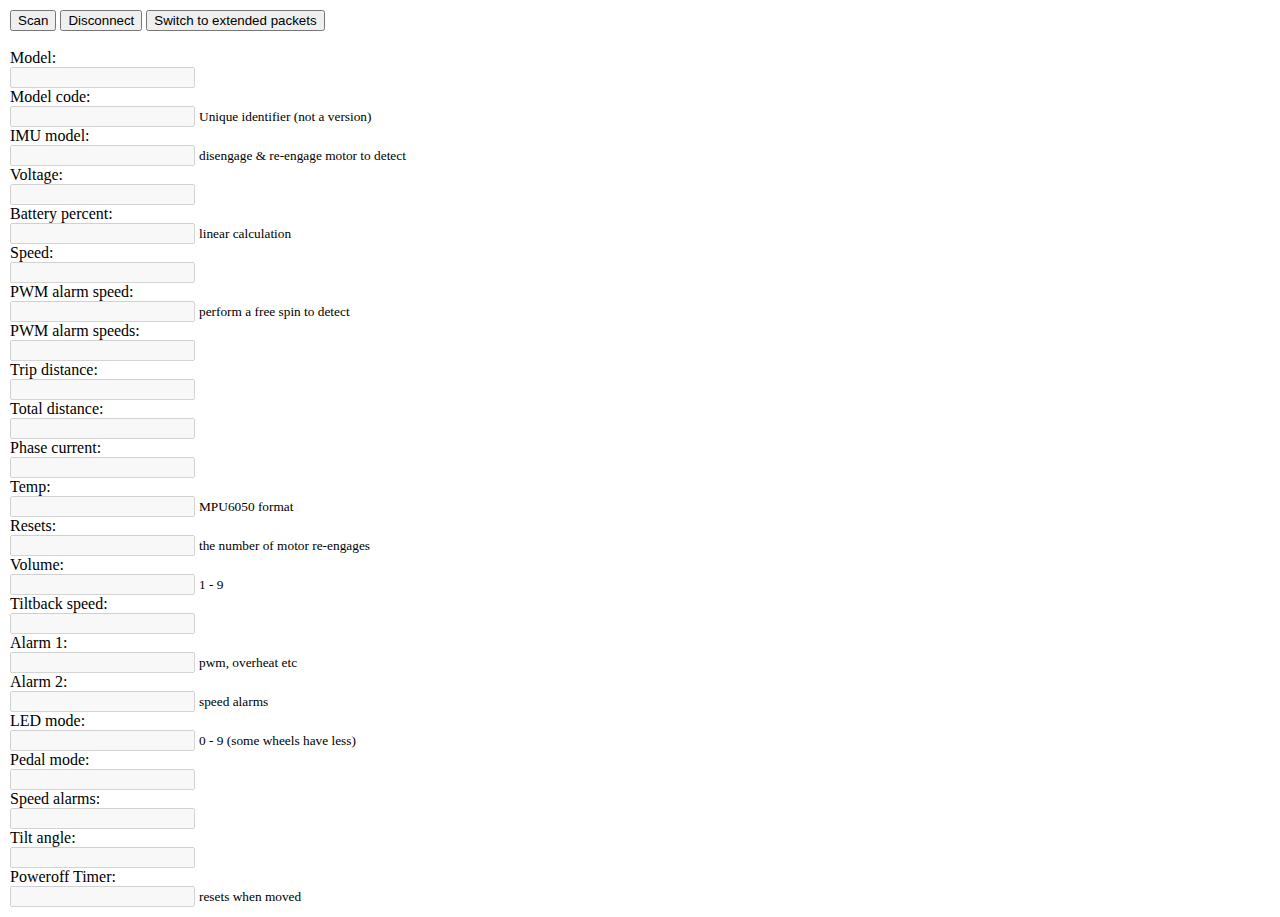
<file: index.html>
<!doctype html>
<html lang="en">
  <head>
    <title>EUC Dash</title>
    <meta charset="utf-8">
    <meta name="viewport" content="width=device-width, initial-scale=1">
    <link href="https://cdn.jsdelivr.net/npm/bootstrap@5.1.3/dist/css/bootstrap.min.css" rel="stylesheet" integrity="sha384-1BmE4kWBq78iYhFldvKuhfTAU6auU8tT94WrHftjDbrCEXSU1oBoqyl2QvZ6jIW3" crossorigin="anonymous">
    <script src="https://cdn.jsdelivr.net/npm/bootstrap@5.1.3/dist/js/bootstrap.bundle.min.js" integrity="sha384-ka7Sk0Gln4gmtz2MlQnikT1wXgYsOg+OMhuP+IlRH9sENBO0LRn5q+8nbTov4+1p" crossorigin="anonymous"></script>
    <script src="https://bernii.github.io/gauge.js/dist/gauge.min.js"></script>
    <script src="js/euc.js"></script>
    <script src="js/gauge.js"></script>
    <link rel="stylesheet" href="css/gauge.css">
  </head>
  <body style="margin:5px;padding:5px">
    <div class="container">
      <button type="button" class="btn btn-primary" onclick="scan()">Scan</button>
      <button type="button" class="btn btn-danger" onclick="disconnect()">Disconnect</button>
      <button type="button" id="packet-switch" class="btn btn-success" onclick="switchToExtendedPackets()">Switch to extended packets</button>

      </br>
      </br>
      <form>
        <div class="mb-2 row">
          <label class="col-sm-2 col-form-label" for="wheel-model">Model:</label>
          <div class="col-sm-3">
            <input class="form-control" id="wheel-model" type="text" value="" disabled readonly>
          </div>
        </div>
        <div class="mb-2 row">
          <label class="col-sm-2 col-form-label" for="wheel-code-name">Model code:</label>
          <div class="col-sm-3">
            <input class="form-control" id="wheel-code-name" type="text" value="" disabled readonly>
            <small class="form-text text-muted">Unique identifier (not a version)</small>
          </div>
        </div>
        <div class="mb-2 row">
          <label class="col-sm-2 col-form-label" for="imu-model">IMU model:</label>
          <div class="col-sm-3">
            <input class="form-control" id="imu-model" type="text" value="" disabled readonly>
            <small class="form-text text-muted">disengage &amp; re-engage motor to detect</small>
          </div>
        </div>
        <div id="main" class="visible">
          <div class="mb-2 row">
            <label class="col-sm-2 col-form-label" for="voltage">Voltage:</label>
            <div class="col-sm-3">
              <input class="form-control" id="voltage" type="text" value="" disabled readonly>
              <small class="form-text text-muted" id="voltage-help"></small>
            </div>
          </div>
          <div class="mb-2 row">
            <label class="col-sm-2 col-form-label" for="battery">Battery percent:</label>
            <div class="col-sm-3">
              <input class="form-control" id="battery" type="text" value="" disabled readonly>
              <small class="form-text text-muted">linear calculation</small>
            </div>
          </div>
          <div class="mb-2 row">
            <label class="col-sm-2 col-form-label" for="speed">Speed:</label>
            <div class="col-sm-3">
              <input class="form-control" id="speed" type="text" value="" disabled readonly>
            </div>
          </div>
          <div class="mb-2 row">
            <label class="col-sm-2 col-form-label" for="pwm-alarm-speed">PWM alarm speed:</label>
            <div class="col-sm-3">
              <input class="form-control" id="pwm-alarm-speed" type="text" value="" disabled readonly>
              <small class="form-text text-muted">perform a free spin to detect</small>
            </div>
          </div>
          <div class="mb-2 row">
            <label class="col-sm-2 col-form-label" for="pwm-alarm-speeds">PWM alarm speeds:</label>
            <div class="col-sm-3">
              <input class="form-control" id="pwm-alarm-speeds" type="text" value="" disabled readonly>
              <small class="form-text text-muted" id="pwm-alarm-speeds-help"></small>
            </div>
          </div>
          <div class="mb-2 row">
            <label class="col-sm-2 col-form-label" for="trip-distance">Trip distance:</label>
            <div class="col-sm-3">
              <input class="form-control" id="trip-distance" type="text" value="" disabled readonly>
            </div>
          </div>
          <div class="mb-2 row">
            <label class="col-sm-2 col-form-label" for="total-distance">Total distance:</label>
            <div class="col-sm-3">
              <input class="form-control" id="total-distance" type="text" value="" disabled readonly>
            </div>
          </div>
          <div class="mb-2 row">
            <label class="col-sm-2 col-form-label" for="phase-current">Phase current:</label>
            <div class="col-sm-3">
              <input class="form-control" id="phase-current" type="text" value="" disabled readonly>
            </div>
          </div>
          <div class="mb-2 row">
            <label class="col-sm-2 col-form-label" for="temp">Temp:</label>
            <div class="col-sm-3">
              <input class="form-control" id="temp" type="text" value="" disabled readonly>
              <small class="form-text text-muted">MPU6050 format</small>
            </div>
          </div>
          <div class="mb-2 row">
            <label class="col-sm-2 col-form-label" for="resets">Resets:</label>
            <div class="col-sm-3">
              <input class="form-control" id="resets" type="text" value="" disabled readonly>
              <small class="form-text text-muted">the number of motor re-engages</small>
            </div>
          </div>
          <div class="mb-2 row">
            <label class="col-sm-2 col-form-label" for="volume">Volume:</label>
            <div class="col-sm-3">
              <input class="form-control" id="volume" type="text" value="" disabled readonly>
              <small class="form-text text-muted">1 - 9</small>
            </div>
          </div>
          <div class="mb-2 row">
            <label class="col-sm-2 col-form-label" for="tiltback-speed">Tiltback speed:</label>
            <div class="col-sm-3">
              <input class="form-control" id="tiltback-speed" type="text" value="" disabled readonly>
            </div>
          </div>
          <div class="mb-2 row">
            <label class="col-sm-2 col-form-label" for="alarm1">Alarm 1:</label>
            <div class="col-sm-3">
              <input class="form-control" id="alarm1" type="text" value="" disabled readonly>
              <small class="form-text text-muted">pwm, overheat etc</small>
            </div>
          </div>
          <div class="mb-2 row">
            <label class="col-sm-2 col-form-label" for="alarm2">Alarm 2:</label>
            <div class="col-sm-3">
              <input class="form-control" id="alarm2" type="text" value="" disabled readonly>
              <small class="form-text text-muted">speed alarms</small>
            </div>
          </div>
          <div class="mb-2 row">
            <label class="col-sm-2 col-form-label" for="led-mode">LED mode:</label>
            <div class="col-sm-3">
              <input class="form-control" id="led-mode" type="text" value="" disabled readonly>
              <small class="form-text text-muted">0 - 9 (some wheels have less)</small>
            </div>
          </div>
          <div class="mb-2 row">
            <label class="col-sm-2 col-form-label" for="pedal-mode">Pedal mode:</label>
            <div class="col-sm-3">
              <input class="form-control" id="pedal-mode" type="text" value="" disabled readonly>
            </div>
          </div>
          <div class="mb-2 row">
            <label class="col-sm-2 col-form-label" for="speed-alarms">Speed alarms:</label>
            <div class="col-sm-3">
              <input class="form-control" id="speed-alarms" type="text" value="" disabled readonly>
            </div>
          </div>
          <div class="mb-2 row">
            <label class="col-sm-2 col-form-label" for="tilt-angle">Tilt angle:</label>
            <div class="col-sm-3">
              <input class="form-control" id="tilt-angle" type="text" value="" disabled readonly>
            </div>
          </div>
          <div class="mb-2 row">
            <label class="col-sm-2 col-form-label" for="poweroff-timer">Poweroff Timer:</label>
            <div class="col-sm-3">
              <input class="form-control" id="poweroff-timer" type="text" value="" disabled readonly>
              <small class="form-text text-muted">resets when moved</small>
            </div>
          </div>
        </div>
        <div id="extended" style="display:none">
        </div>
        <div id="pwm-gauge" style="display:none">
          <span id="gauge-label">PWM</span>
          <canvas id="gauge" width="500" height="250"></canvas>
          <span id="gauge-value"></span>
        </div>
      </form>
    </div>
  </body>
</html>
</file>
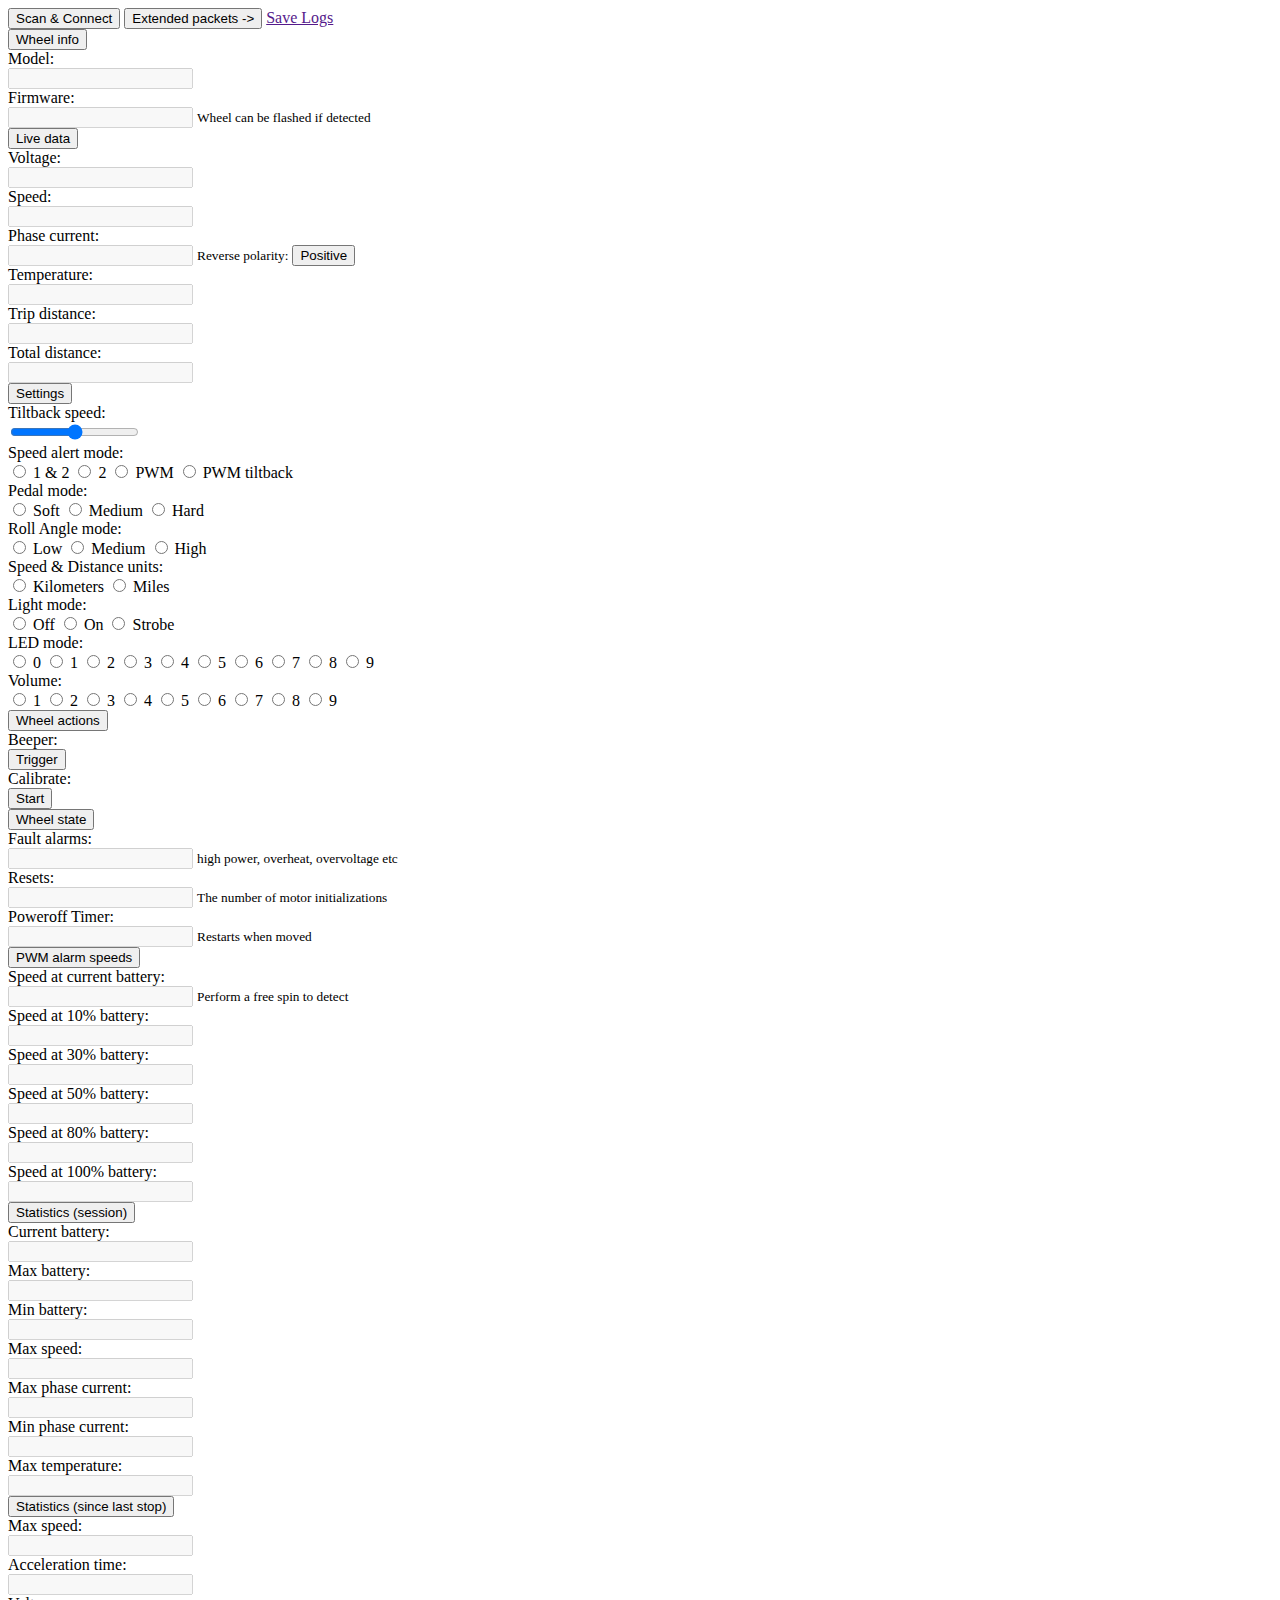
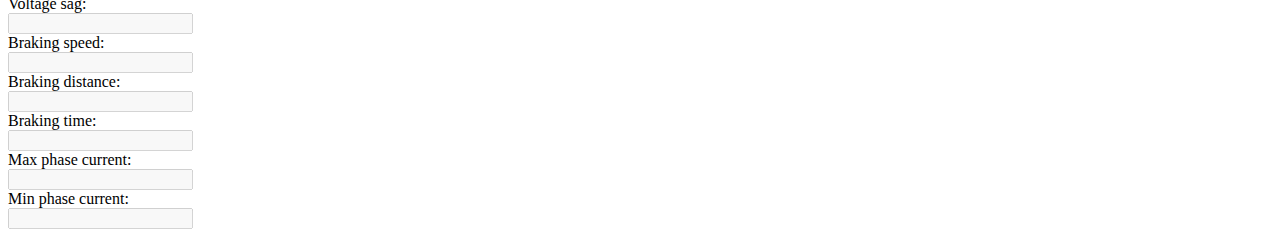
<file: begode.html>
<!doctype html>
<html lang="en">
  <head>
    <title>EUC Dash - Begode</title>
    <meta charset="utf-8">
    <meta name="viewport" content="width=device-width, initial-scale=1">
    <link href="https://cdn.jsdelivr.net/npm/bootstrap@5.3.0-alpha1/dist/css/bootstrap.min.css" rel="stylesheet" integrity="sha384-GLhlTQ8iRABdZLl6O3oVMWSktQOp6b7In1Zl3/Jr59b6EGGoI1aFkw7cmDA6j6gD" crossorigin="anonymous">
    <script src="https://cdn.jsdelivr.net/npm/bootstrap@5.3.0-alpha1/dist/js/bootstrap.bundle.min.js" integrity="sha384-w76AqPfDkMBDXo30jS1Sgez6pr3x5MlQ1ZAGC+nuZB+EYdgRZgiwxhTBTkF7CXvN" crossorigin="anonymous"></script>
    <script src="https://bernii.github.io/gauge.js/dist/gauge.min.js"></script>
    <script src="js/begode.js" defer></script>
    <script src="js/gauge.js" defer></script>
    <link rel="stylesheet" href="css/begode.css">
  </head>
  <body>
    <div class="container mt-1 pt-1">
      <button type="button" id="scan-disconnect" class="btn btn-lg btn-primary" onclick="scan()">Scan &amp; Connect</button>
      <button type="button" id="packet-switch" class="btn btn-lg btn-success invisible" onclick="switchToExtendedPackets()">Extended packets -&gt;</button>
      <a href="" id="save-logs" class="btn btn-lg btn-info invisible" onclick="saveLogs()">Save Logs</a>

      <form class="accordion mt-2 pt-2">
        <div class="accordion-item card mb-2 col-lg-6">
          <div class="accordion-header">
            <button class="accordion-button" type="button" data-bs-toggle="collapse" data-bs-target="#collapse1" >
              Wheel info
            </button>
          </div>
          <div id="collapse1" class="accordion-collapse collapse show card-body">
            <div class="mb-2 row">
              <label class="col-lg-5 col-form-label" for="wheel-model">Model:</label>
              <div class="col-lg-7">
                <input class="form-control" id="wheel-model" type="text" value="" disabled readonly>
              </div>
            </div>
            <div class="mb-2 row">
              <label class="col-lg-5 col-form-label" for="firmware">Firmware:</label>
              <div class="col-lg-7">
                <input class="form-control" id="firmware" type="text" value="" disabled readonly>
                <small class="form-text text-muted" id="firmware-help-text">Wheel can be flashed if detected</small>
              </div>
            </div>
          </div>
        </div>
        <div id="main" class="visible">
          <div class="accordion-item card mb-2 col-lg-6">
            <div class="accordion-header">
              <button class="accordion-button" type="button" data-bs-toggle="collapse" data-bs-target="#collapse2" >
                Live data
              </button>
            </div>
            <div id="collapse2" class="accordion-collapse collapse show card-body">
              <div class="mb-2 row">
                <label class="col-lg-5 col-form-label" for="voltage">Voltage:</label>
                <div class="col-lg-7">
                  <input class="form-control" id="voltage" type="text" value="" disabled readonly>
                  <small class="form-text text-muted" id="voltage-help"></small>
                </div>
              </div>
              <div class="mb-2 row">
                <label class="col-lg-5 col-form-label" for="speed">Speed:</label>
                <div class="col-lg-7">
                  <input class="form-control" id="speed" type="text" value="" disabled readonly>
                </div>
              </div>
              <div class="mb-2 row" id="pwm-field" style="display:none">
                <label class="col-lg-5 col-form-label" for="pwm">PWM:</label>
                <div class="col-lg-7">
                  <input class="form-control" id="pwm" type="text" value="" disabled readonly>
                </div>
              </div>
              <div class="mb-2 row">
                <label class="col-lg-5 col-form-label" for="phase-current">Phase current:</label>
                <div class="col-lg-7">
                  <input class="form-control" id="phase-current" type="text" value="" disabled readonly>
                  <small class="form-text text-muted">Reverse polarity:</small>
                  <button type="button" id="reverse-polarity" class="btn btn-sm btn-outline-success" onclick="reversePolarity()">Positive</button>
                </div>
              </div>
              <div class="mb-2 row">
                <label class="col-lg-5 col-form-label" for="temperature">Temperature:</label>
                <div class="col-lg-7">
                  <input class="form-control" id="temperature" type="text" value="" disabled readonly>
                </div>
              </div>
              <div class="mb-2 row">
                <label class="col-lg-5 col-form-label" for="trip-distance">Trip distance:</label>
                <div class="col-lg-7">
                  <input class="form-control" id="trip-distance" type="text" value="" disabled readonly>
                </div>
              </div>
              <div class="mb-2 row" id="remaining-distance-field" style="display:none">
                <label class="col-lg-5 col-form-label" for="remaining-distance">Remaining distance:</label>
                <div class="col-lg-7">
                  <input class="form-control" id="remaining-distance" type="text" value="" disabled readonly>
                </div>
              </div>
              <div class="mb-2 row">
                <label class="col-lg-5 col-form-label" for="total-distance">Total distance:</label>
                <div class="col-lg-7">
                  <input class="form-control" id="total-distance" type="text" value="" disabled readonly>
                </div>
              </div>
            </div>
          </div>
          <div class="accordion-item card mb-2 col-lg-6">
            <div class="accordion-header">
              <button class="accordion-button" type="button" data-bs-toggle="collapse" data-bs-target="#collapse3" >
                Settings
              </button>
            </div>
            <div id="collapse3" class="accordion-collapse collapse show card-body">
              <div class="mb-2 row">
                <label class="col-lg-5 col-form-label" for="tiltback-speed">Tiltback speed:</label>
                <div class="col-lg-7">
                  <label for="tiltback-speed" class="form-label" id="tiltback-speed-label"></label>
                  <input type="range" class="form-range" name="tiltback-speeds" min="0" max="100" id="tiltback-speed"
                    oninput="document.getElementById('tiltback-speed-label').innerHTML=this.value"
                    onmousedown="updateTiltbackSpeed=false" ontouchstart="updateTiltbackSpeed=false"
                    onchange="setTiltbackSpeed(this.value)">
                </div>
              </div>
              <div class="mb-2 row" id="pwm-limit-slider" style="display:none">
                <label class="col-lg-5 col-form-label" for="pwm-limit">PWM limit:</label>
                <div class="col-lg-7">
                  <label for="pwm-limit" class="form-label" id="pwm-limit-label"></label>
                  <input type="range" class="form-range" name="pwm-limits" min="50" max="90" id="pwm-limit"
                    oninput="document.getElementById('pwm-limit-label').innerHTML=this.value"
                    onmousedown="updatePwmLimit=false" ontouchstart="updatePwmLimit=false"
                    onchange="setPwmLimit(this.value)">
                </div>
              </div>
              <div class="mb-2 row">
                <label class="col-lg-5 col-form-label" for="speed-alert-mode">Speed alert mode:</label>
                <div class="col-lg-7">
                  <div class="btn-group" role="group">
                    <input type="radio" class="btn-check" name="speed-alerts" id="speed-alert-0" onclick="sendCommand('alertsOne')">
                    <label class="btn btn-outline-primary" for="speed-alert-0">1 &amp; 2</label>

                    <input type="radio" class="btn-check" name="speed-alerts" id="speed-alert-1" onclick="sendCommand('alertsTwo')">
                    <label class="btn btn-outline-primary" for="speed-alert-1">2</label>

                    <input type="radio" class="btn-check" name="speed-alerts" id="speed-alert-2" onclick="sendCommand('alertsOff')">
                    <label class="btn btn-outline-primary" for="speed-alert-2">PWM</label>

                    <input type="radio" class="btn-check" name="speed-alerts" id="speed-alert-3" onclick="sendCommand('alertsTiltback')">
                    <label class="btn btn-outline-primary" for="speed-alert-3">PWM tiltback</label>
                  </div>
                </div>
              </div>
              <div class="mb-2 row">
                <label class="col-lg-5 col-form-label" for="pedal-mode">Pedal mode:</label>
                <div class="col-lg-7">
                  <div class="btn-group" role="group">
                    <input type="radio" class="btn-check" name="pedal-modes" id="pedal-mode-0" onclick="sendCommand('pedalSoft')">
                    <label class="btn btn-outline-primary" for="pedal-mode-0">Soft</label>

                    <input type="radio" class="btn-check" name="pedal-modes" id="pedal-mode-1" onclick="sendCommand('pedalMedium')">
                    <label class="btn btn-outline-primary" for="pedal-mode-1">Medium</label>

                    <input type="radio" class="btn-check" name="pedal-modes" id="pedal-mode-2" onclick="sendCommand('pedalHard')">
                    <label class="btn btn-outline-primary" for="pedal-mode-2">Hard</label>
                  </div>
                </div>
              </div>
              <div class="mb-2 row">
                <label class="col-lg-5 col-form-label" for="roll-mode">Roll Angle mode:</label>
                <div class="col-lg-7">
                  <div class="btn-group" role="group">
                    <input type="radio" class="btn-check" name="roll-angles" id="roll-angle-0" onclick="sendCommand('rollAngleLow')">
                    <label class="btn btn-outline-primary" for="roll-angle-0">Low</label>

                    <input type="radio" class="btn-check" name="roll-angles" id="roll-angle-1" onclick="sendCommand('rollAngleMedium')">
                    <label class="btn btn-outline-primary" for="roll-angle-1">Medium</label>

                    <input type="radio" class="btn-check" name="roll-angles" id="roll-angle-2" onclick="sendCommand('rollAngleHigh')">
                    <label class="btn btn-outline-primary" for="roll-angle-2">High</label>
                  </div>
                </div>
              </div>
              <div class="mb-2 row">
                <label class="col-lg-5 col-form-label" for="speed-units">Speed &amp; Distance units:</label>
                <div class="col-lg-7">
                  <div class="btn-group" role="group">
                    <input type="radio" class="btn-check" name="speed-units" id="speed-unit-0" onclick="sendCommand('speedKilometers')">
                    <label class="btn btn-outline-primary" for="speed-unit-0">Kilometers</label>

                    <input type="radio" class="btn-check" name="speed-units" id="speed-unit-1" onclick="sendCommand('speedMiles')">
                    <label class="btn btn-outline-primary" for="speed-unit-1">Miles</label>
                  </div>
                </div>
              </div>
              <div class="mb-2 row">
                <label class="col-lg-5 col-form-label" for="light-mode">Light mode:</label>
                <div class="col-lg-7">
                  <div class="btn-group" role="group">
                    <input type="radio" class="btn-check" name="light-modes" id="light-mode-0" onclick="sendCommand('lightsOff')">
                    <label class="btn btn-outline-primary" for="light-mode-0">Off</label>

                    <input type="radio" class="btn-check" name="light-modes" id="light-mode-1" onclick="sendCommand('lightsOn')">
                    <label class="btn btn-outline-primary" for="light-mode-1">On</label>

                    <input type="radio" class="btn-check" name="light-modes" id="light-mode-2" onclick="sendCommand('lightsStrobe')">
                    <label class="btn btn-outline-primary" for="light-mode-2">Strobe</label>
                  </div>
                </div>
              </div>
              <div class="mb-2 row">
                <label class="col-lg-5 col-form-label" for="led-mode">LED mode:</label>
                <div class="col-lg-7">
                  <div class="btn-group" role="group">
                    <input type="radio" class="btn-check" name="led-modes" id="led-mode-0" onclick="sendCommand('ledMode', 0)">
                    <label class="btn btn-outline-primary" for="led-mode-0">0</label>

                    <input type="radio" class="btn-check" name="led-modes" id="led-mode-1" onclick="sendCommand('ledMode', 1)">
                    <label class="btn btn-outline-primary" for="led-mode-1">1</label>

                    <input type="radio" class="btn-check" name="led-modes" id="led-mode-2" onclick="sendCommand('ledMode', 2)">
                    <label class="btn btn-outline-primary" for="led-mode-2">2</label>

                    <input type="radio" class="btn-check" name="led-modes" id="led-mode-3" onclick="sendCommand('ledMode', 3)">
                    <label class="btn btn-outline-primary" for="led-mode-3">3</label>

                    <input type="radio" class="btn-check" name="led-modes" id="led-mode-4" onclick="sendCommand('ledMode', 4)">
                    <label class="btn btn-outline-primary" for="led-mode-4">4</label>

                    <input type="radio" class="btn-check" name="led-modes" id="led-mode-5" onclick="sendCommand('ledMode', 5)">
                    <label class="btn btn-outline-primary" for="led-mode-5">5</label>

                    <input type="radio" class="btn-check" name="led-modes" id="led-mode-6" onclick="sendCommand('ledMode', 6)">
                    <label class="btn btn-outline-primary" for="led-mode-6">6</label>

                    <input type="radio" class="btn-check" name="led-modes" id="led-mode-7" onclick="sendCommand('ledMode', 7)">
                    <label class="btn btn-outline-primary" for="led-mode-7">7</label>

                    <input type="radio" class="btn-check" name="led-modes" id="led-mode-8" onclick="sendCommand('ledMode', 8)">
                    <label class="btn btn-outline-primary" for="led-mode-8">8</label>

                    <input type="radio" class="btn-check" name="led-modes" id="led-mode-9" onclick="sendCommand('ledMode', 9)">
                    <label class="btn btn-outline-primary" for="led-mode-9">9</label>
                  </div>
                </div>
              </div>
              <div class="mb-2 row">
                <label class="col-lg-5 col-form-label" for="volume">Volume:</label>
                <div class="col-lg-7">
                  <div class="btn-group" role="group">
                    <input type="radio" class="btn-check" name="volume-levels" id="volume-1" onclick="sendCommand('volume', 1)">
                    <label class="btn btn-outline-primary" for="volume-1">1</label>

                    <input type="radio" class="btn-check" name="volume-levels" id="volume-2" onclick="sendCommand('volume', 2)">
                    <label class="btn btn-outline-primary" for="volume-2">2</label>

                    <input type="radio" class="btn-check" name="volume-levels" id="volume-3" onclick="sendCommand('volume', 3)">
                    <label class="btn btn-outline-primary" for="volume-3">3</label>

                    <input type="radio" class="btn-check" name="volume-levels" id="volume-4" onclick="sendCommand('volume', 4)">
                    <label class="btn btn-outline-primary" for="volume-4">4</label>

                    <input type="radio" class="btn-check" name="volume-levels" id="volume-5" onclick="sendCommand('volume', 5)">
                    <label class="btn btn-outline-primary" for="volume-5">5</label>

                    <input type="radio" class="btn-check" name="volume-levels" id="volume-6" onclick="sendCommand('volume', 6)">
                    <label class="btn btn-outline-primary" for="volume-6">6</label>

                    <input type="radio" class="btn-check" name="volume-levels" id="volume-7" onclick="sendCommand('volume', 7)">
                    <label class="btn btn-outline-primary" for="volume-7">7</label>

                    <input type="radio" class="btn-check" name="volume-levels" id="volume-8" onclick="sendCommand('volume', 8)">
                    <label class="btn btn-outline-primary" for="volume-8">8</label>

                    <input type="radio" class="btn-check" name="volume-levels" id="volume-9" onclick="sendCommand('volume', 9)">
                    <label class="btn btn-outline-primary" for="volume-9">9</label>
                  </div>
                </div>
              </div>
            </div>
          </div>
          <div class="accordion-item card mb-2 col-lg-6" id="pid-settings" style="display:none">
            <div class="accordion-header">
              <button class="accordion-button" type="button" data-bs-toggle="collapse" data-bs-target="#collapse4" >
                PID settings
              </button>
            </div>
            <div id="collapse4" class="accordion-collapse collapse show card-body">
              <div class="mb-2 row" id="custom-pedal-modes" style="display:none">
                <label class="col-lg-5 col-form-label" for="pedal-mode">Custom pedal mode:</label>
                <div class="col-lg-7">
                  <div class="btn-group" role="group">
                    <input type="radio" class="btn-check" name="pedal-modes" id="pedal-mode-3" onclick="sendCommand('pedalSoftCustom')">
                    <label class="btn btn-outline-primary" for="pedal-mode-3">Soft</label>

                    <input type="radio" class="btn-check" name="pedal-modes" id="pedal-mode-4" onclick="sendCommand('pedalMediumCustom')">
                    <label class="btn btn-outline-primary" for="pedal-mode-4">Medium</label>

                    <input type="radio" class="btn-check" name="pedal-modes" id="pedal-mode-5" onclick="sendCommand('pedalHardCustom')">
                    <label class="btn btn-outline-primary" for="pedal-mode-5">Hard</label>
                  </div>
                </div>
              </div>
              <div class="mb-2 row">
                <label class="col-lg-5 col-form-label" for="proportional">Proportional:</label>
                <div class="col-lg-7">
                  <label for="proportional" class="form-label" id="proportional-label"></label>
                  <input type="range" class="form-range" name="proportionals" min="2" max="30" id="proportional"
                    oninput="document.getElementById('proportional-label').innerHTML=this.value"
                    onmousedown="updateProportional=false" ontouchstart="updateProportional=false"
                    onchange="setProportional(this.value)">
                </div>
              </div>
              <div class="mb-2 row">
                <label class="col-lg-5 col-form-label" for="integral">Integral:</label>
                <div class="col-lg-7">
                  <label for="integral" class="form-label" id="integral-label"></label>
                  <input type="range" class="form-range" name="integrals" min="20" max="90" id="integral"
                    oninput="document.getElementById('integral-label').innerHTML=this.value"
                    onmousedown="updateIntegral=false" ontouchstart="updateIntegral=false"
                    onchange="setIntegral(this.value)">
                </div>
              </div>
              <div class="mb-2 row">
                <label class="col-lg-5 col-form-label" for="derivative">Derivative:</label>
                <div class="col-lg-7">
                  <label for="derivative" class="form-label" id="derivative-label"></label>
                  <input type="range" class="form-range" name="derivatives" min="200" max="900" step="10" id="derivative"
                    oninput="document.getElementById('derivative-label').innerHTML=this.value"
                    onmousedown="updateDerivative=false" ontouchstart="updateDerivative=false"
                    onchange="setDerivative(this.value)">
                </div>
              </div>
            </div>
          </div>
          <div class="accordion-item card mb-2 col-lg-6">
            <div class="accordion-header">
              <button class="accordion-button" type="button" data-bs-toggle="collapse" data-bs-target="#collapse5" >
                Wheel actions
              </button>
            </div>
            <div id="collapse5" class="accordion-collapse collapse show card-body">
              <div class="mb-2 row">
                <label class="col-lg-5 col-form-label">Beeper:</label>
                <div class="col-lg-7">
                  <button type="button" class="btn btn-info" onclick="sendCommand('beep')">Trigger</button>
                </div>
              </div>
              <div class="mb-2 row">
                <label class="col-lg-5 col-form-label">Calibrate:</label>
                <div class="col-lg-7">
                  <button type="button" class="btn btn-info" onclick="sendCommand('calibrate')">Start</button>
                </div>
              </div>
              <div class="mb-2 row" id="flashing-actions" style="display:none">
                <label class="col-lg-5 col-form-label">Flashing:</label>
                <div class="col-lg-7">
                  <button type="button" class="btn btn-info" onclick="startYmodem()">Start DFU</button>
                  <button type="button" class="btn btn-info" onclick="exitYmodem()">Exit DFU</button>
                </div>
              </div>
            </div>
          </div>
          <div class="accordion-item card mb-2 col-lg-6">
            <div class="accordion-header">
              <button class="accordion-button" type="button" data-bs-toggle="collapse" data-bs-target="#collapse6" >
                Wheel state
              </button>
            </div>
            <div id="collapse6" class="accordion-collapse collapse show card-body">
              <div class="mb-2 row">
                <label class="col-lg-5 col-form-label" for="fault-alarms">Fault alarms:</label>
                <div class="col-lg-7">
                  <input class="form-control" id="fault-alarms" type="text" value="" disabled readonly>
                  <small class="form-text text-muted">high power, overheat, overvoltage etc</small>
                </div>
              </div>
              <div class="mb-2 row" id="resets-field">
                <label class="col-lg-5 col-form-label" for="resets">Resets:</label>
                <div class="col-lg-7">
                  <input class="form-control" id="resets" type="text" value="" disabled readonly>
                  <small class="form-text text-muted">The number of motor initializations</small>
                </div>
              </div>
              <div class="mb-2 row">
                <label class="col-lg-5 col-form-label" for="poweroff-timer">Poweroff Timer:</label>
                <div class="col-lg-7">
                  <input class="form-control" id="poweroff-timer" type="text" value="" disabled readonly>
                  <small class="form-text text-muted">Restarts when moved</small>
                </div>
              </div>
            </div>
          </div>
          <div class="accordion-item card mb-2 col-lg-6">
            <div class="accordion-header">
              <button class="accordion-button" type="button" data-bs-toggle="collapse" data-bs-target="#collapse7" >
                PWM alarm speeds
              </button>
            </div>
            <div id="collapse7" class="accordion-collapse collapse show card-body">
              <div class="mb-2 row">
                <label class="col-lg-5 col-form-label" for="pwm-alarm-speed">Speed at current battery:</label>
                <div class="col-lg-7">
                  <input class="form-control" id="pwm-alarm-speed" type="text" value="" disabled readonly>
                  <small class="form-text text-muted">Perform a free spin to detect</small>
                </div>
              </div>
              <div class="mb-2 row">
                <label class="col-lg-5 col-form-label" for="pwm-alarm-10">Speed at 10% battery:</label>
                <div class="col-lg-7">
                  <input class="form-control" id="pwm-alarm-10" type="text" value="" disabled readonly>
                </div>
              </div>
              <div class="mb-2 row">
                <label class="col-lg-5 col-form-label" for="pwm-alarm-30">Speed at 30% battery:</label>
                <div class="col-lg-7">
                  <input class="form-control" id="pwm-alarm-30" type="text" value="" disabled readonly>
                </div>
              </div>
              <div class="mb-2 row">
                <label class="col-lg-5 col-form-label" for="pwm-alarm-50">Speed at 50% battery:</label>
                <div class="col-lg-7">
                  <input class="form-control" id="pwm-alarm-50" type="text" value="" disabled readonly>
                </div>
              </div>
              <div class="mb-2 row">
                <label class="col-lg-5 col-form-label" for="pwm-alarm-80">Speed at 80% battery:</label>
                <div class="col-lg-7">
                  <input class="form-control" id="pwm-alarm-80" type="text" value="" disabled readonly>
                </div>
              </div>
              <div class="mb-2 row">
                <label class="col-lg-5 col-form-label" for="pwm-alarm-100">Speed at 100% battery:</label>
                <div class="col-lg-7">
                  <input class="form-control" id="pwm-alarm-100" type="text" value="" disabled readonly>
                </div>
              </div>
            </div>
          </div>
          <div class="accordion-item card mb-2 col-lg-6">
            <div class="accordion-header">
              <button class="accordion-button" type="button" data-bs-toggle="collapse" data-bs-target="#collapse8" >
                Statistics (session)
              </button>
            </div>
            <div id="collapse8" class="accordion-collapse collapse show card-body">
              <div class="mb-2 row">
                <label class="col-lg-5 col-form-label" for="battery">Current battery:</label>
                <div class="col-lg-7">
                  <input class="form-control" id="battery" type="text" value="" disabled readonly>
                </div>
              </div>
              <div class="mb-2 row">
                <label class="col-lg-5 col-form-label" for="max-battery">Max battery:</label>
                <div class="col-lg-7">
                  <input class="form-control" id="max-battery" type="text" value="" disabled readonly>
                </div>
              </div>
              <div class="mb-2 row">
                <label class="col-lg-5 col-form-label" for="min-battery">Min battery:</label>
                <div class="col-lg-7">
                  <input class="form-control" id="min-battery" type="text" value="" disabled readonly>
                </div>
              </div>
              <div class="mb-2 row">
                <label class="col-lg-5 col-form-label" for="max-speed">Max speed:</label>
                <div class="col-lg-7">
                  <input class="form-control" id="max-speed" type="text" value="" disabled readonly>
                </div>
              </div>
              <div class="mb-2 row" id="max-pwm-field" style="display:none">
                <label class="col-lg-5 col-form-label" for="max-pwm">Max PWM:</label>
                <div class="col-lg-7">
                  <input class="form-control" id="max-pwm" type="text" value="" disabled readonly>
                </div>
              </div>
              <div class="mb-2 row">
                <label class="col-lg-5 col-form-label" for="max-phase-current">Max phase current:</label>
                <div class="col-lg-7">
                  <input class="form-control" id="max-phase-current" type="text" value="" disabled readonly>
                </div>
              </div>
              <div class="mb-2 row">
                <label class="col-lg-5 col-form-label" for="min-phase-current">Min phase current:</label>
                <div class="col-lg-7">
                  <input class="form-control" id="min-phase-current" type="text" value="" disabled readonly>
                </div>
              </div>
              <div class="mb-2 row">
                <label class="col-lg-5 col-form-label" for="max-temperature">Max temperature:</label>
                <div class="col-lg-7">
                  <input class="form-control" id="max-temperature" type="text" value="" disabled readonly>
                </div>
              </div>
            </div>
          </div>
          <div class="accordion-item card mb-2 col-lg-6">
            <div class="accordion-header">
              <button class="accordion-button" type="button" data-bs-toggle="collapse" data-bs-target="#collapse9" >
                Statistics (since last stop)
              </button>
            </div>
            <div id="collapse9" class="accordion-collapse collapse show card-body">
              <div class="mb-2 row">
                <label class="col-lg-5 col-form-label" for="max-speed-since-stop">Max speed:</label>
                <div class="col-lg-7">
                  <input class="form-control" id="max-speed-since-stop" type="text" value="" disabled readonly>
                </div>
              </div>
              <div class="mb-2 row" id="max-pwm-since-stop-field" style="display:none">
                <label class="col-lg-5 col-form-label" for="max-pwm-since-stop">Max PWM:</label>
                <div class="col-lg-7">
                  <input class="form-control" id="max-pwm-since-stop" type="text" value="" disabled readonly>
                </div>
              </div>
              <div class="mb-2 row">
                <label class="col-lg-5 col-form-label" for="acceleration-time">Acceleration time:</label>
                <div class="col-lg-7">
                  <input class="form-control" id="acceleration-time" type="text" value="" disabled readonly>
                </div>
              </div>
              <div class="mb-2 row">
                <label class="col-lg-5 col-form-label" for="voltage-sag">Voltage sag:</label>
                <div class="col-lg-7">
                  <input class="form-control" id="voltage-sag" type="text" value="" disabled readonly>
                </div>
              </div>
              <div class="mb-2 row">
                <label class="col-lg-5 col-form-label" for="braking-speed">Braking speed:</label>
                <div class="col-lg-7">
                  <input class="form-control" id="braking-speed" type="text" value="" disabled readonly>
                </div>
              </div>
              <div class="mb-2 row">
                <label class="col-lg-5 col-form-label" for="braking-distance">Braking distance:</label>
                <div class="col-lg-7">
                  <input class="form-control" id="braking-distance" type="text" value="" disabled readonly>
                </div>
              </div>
              <div class="mb-2 row">
                <label class="col-lg-5 col-form-label" for="braking-time">Braking time:</label>
                <div class="col-lg-7">
                  <input class="form-control" id="braking-time" type="text" value="" disabled readonly>
                </div>
              </div>
              <div class="mb-2 row">
                <label class="col-lg-5 col-form-label" for="max-phase-current-since-stop">Max phase current:</label>
                <div class="col-lg-7">
                  <input class="form-control" id="max-phase-current-since-stop" type="text" value="" disabled readonly>
                </div>
              </div>
              <div class="mb-2 row">
                <label class="col-lg-5 col-form-label" for="min-phase-current-since-stop">Min phase current:</label>
                <div class="col-lg-7">
                  <input class="form-control" id="min-phase-current-since-stop" type="text" value="" disabled readonly>
                </div>
              </div>
            </div>
          </div>
        </div>

        <div id="extended" style="display:none">
          <div class="accordion-item card mb-2 col-lg-6">
            <div class="accordion-header">
              <button class="accordion-button" type="button" data-bs-toggle="collapse" data-bs-target="#collapse10" >
                Extended data
              </button>
            </div>
            <div id="collapse10" class="accordion-collapse collapse show card-body">
              <div id="extended-data">
              </div>
            </div>
          </div>
          <div id="pwm-gauge">
            <span id="gauge-label">PWM</span>
            <canvas id="gauge" width="600" height="300"></canvas>
            <span id="gauge-value"></span>
          </div>
        </div>
      </form>
    </div>
  </body>
</html>
</file>
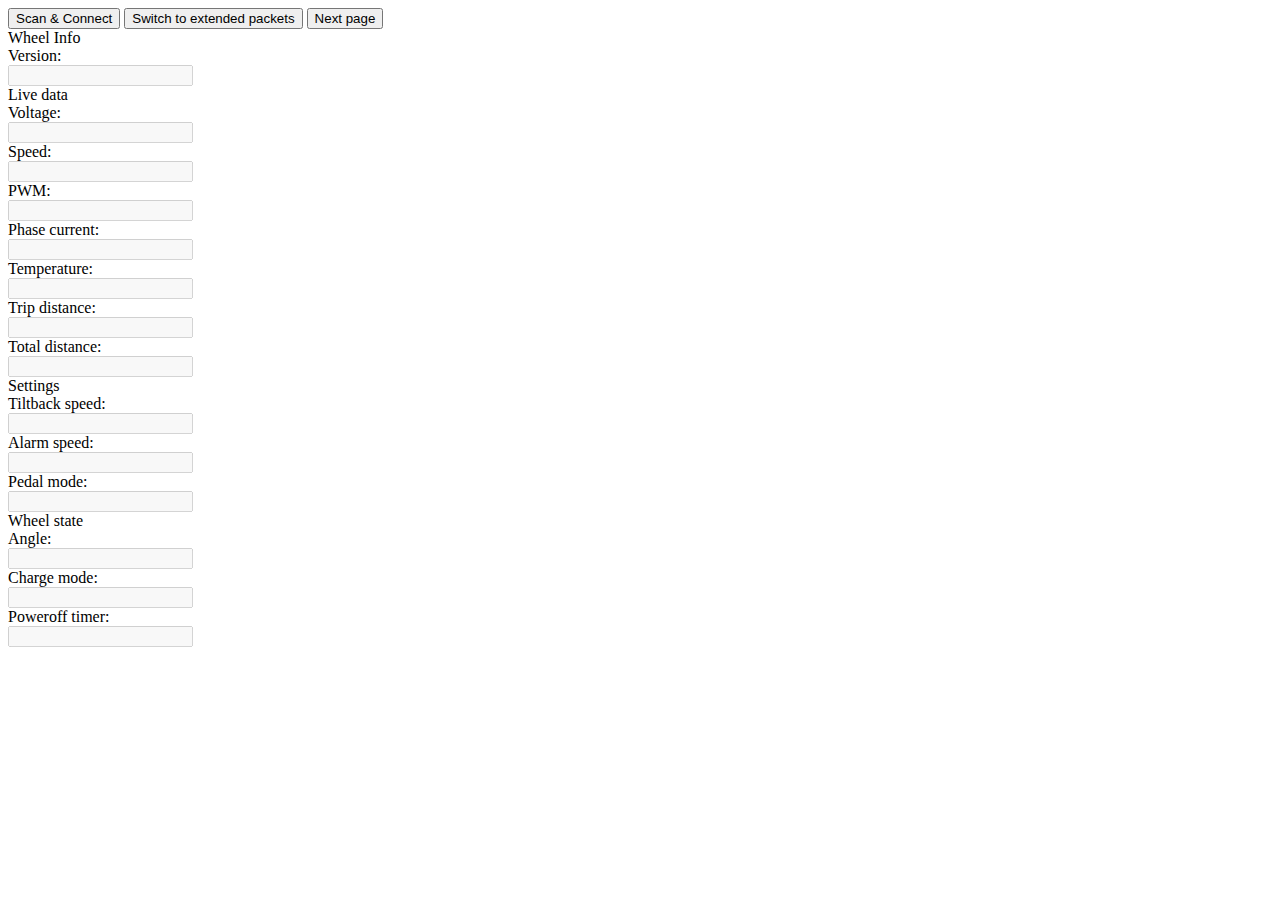
<file: veteran.html>
<!doctype html>
<html lang="en">
  <head>
    <title>EUC Dash - Veteran</title>
    <meta charset="utf-8">
    <meta name="viewport" content="width=device-width, initial-scale=1">
    <link href="https://cdn.jsdelivr.net/npm/bootstrap@5.1.3/dist/css/bootstrap.min.css" rel="stylesheet" integrity="sha384-1BmE4kWBq78iYhFldvKuhfTAU6auU8tT94WrHftjDbrCEXSU1oBoqyl2QvZ6jIW3" crossorigin="anonymous">
    <script src="https://cdn.jsdelivr.net/npm/bootstrap@5.1.3/dist/js/bootstrap.bundle.min.js" integrity="sha384-ka7Sk0Gln4gmtz2MlQnikT1wXgYsOg+OMhuP+IlRH9sENBO0LRn5q+8nbTov4+1p" crossorigin="anonymous"></script>
    <script src="js/veteran.js"></script>
  </head>
  <body>
    <div class="container mt-1 pt-1">
      <button type="button" id="scan-disconnect" class="btn-lg btn-primary" onclick="scan()">Scan &amp; Connect</button>
      <button type="button" id="packet-switch" class="btn-lg btn-success invisible" onclick="switchToExtendedPackets()">Switch to extended packets</button>
      <button type="button" id="next-page" class="btn-lg btn-success invisible" onclick="nextPage()">Next page</button>

      <form class="mt-2 pt-2">
        <div id="main" class="visible">
          <div class="card mb-2 col-lg-6">
            <div class="card-header">
              Wheel Info
            </div>
            <div class="card-body">
              <div class="mb-2 row">
                <label class="col-lg-5 col-form-label" for="version">Version:</label>
                <div class="col-lg-7">
                  <input class="form-control" id="version" type="text" value="" disabled readonly>
                </div>
              </div>
            </div>
          </div>
          <div class="card mb-2 col-lg-6">
            <div class="card-header">
              Live data
            </div>
            <div class="card-body">
              <div class="mb-2 row">
                <label class="col-lg-5 col-form-label" for="voltage">Voltage:</label>
                <div class="col-lg-7">
                  <input class="form-control" id="voltage" type="text" value="" disabled readonly>
                </div>
              </div>
              <div class="mb-2 row">
                <label class="col-lg-5 col-form-label" for="speed">Speed:</label>
                <div class="col-lg-7">
                  <input class="form-control" id="speed" type="text" value="" disabled readonly>
                </div>
              </div>
              <div class="mb-2 row">
                <label class="col-lg-5 col-form-label" for="pwm">PWM:</label>
                <div class="col-lg-7">
                  <input class="form-control" id="pwm" type="text" value="" disabled readonly>
                </div>
              </div>
              <div class="mb-2 row">
                <label class="col-lg-5 col-form-label" for="phase-current">Phase current:</label>
                <div class="col-lg-7">
                  <input class="form-control" id="phase-current" type="text" value="" disabled readonly>
                </div>
              </div>
              <div class="mb-2 row">
                <label class="col-lg-5 col-form-label" for="temperature">Temperature:</label>
                <div class="col-lg-7">
                  <input class="form-control" id="temperature" type="text" value="" disabled readonly>
                </div>
              </div>
              <div class="mb-2 row">
                <label class="col-lg-5 col-form-label" for="trip-distance">Trip distance:</label>
                <div class="col-lg-7">
                  <input class="form-control" id="trip-distance" type="text" value="" disabled readonly>
                </div>
              </div>
              <div class="mb-2 row">
                <label class="col-lg-5 col-form-label" for="total-distance">Total distance:</label>
                <div class="col-lg-7">
                  <input class="form-control" id="total-distance" type="text" value="" disabled readonly>
                </div>
              </div>
            </div>
          </div>
          <div id="main" class="visible">
            <div class="card mb-2 col-lg-6">
              <div class="card-header">
                Settings
              </div>
              <div class="card-body">
                <div class="mb-2 row">
                  <label class="col-lg-5 col-form-label" for="tiltback-speed">Tiltback speed:</label>
                  <div class="col-lg-7">
                    <input class="form-control" id="tiltback-speed" type="text" value="" disabled readonly>
                  </div>
                </div>
                <div class="mb-2 row">
                  <label class="col-lg-5 col-form-label" for="alarm-speed">Alarm speed:</label>
                  <div class="col-lg-7">
                    <input class="form-control" id="alarm-speed" type="text" value="" disabled readonly>
                  </div>
                </div>
                <div class="mb-2 row">
                  <label class="col-lg-5 col-form-label" for="pedal-mode">Pedal mode:</label>
                  <div class="col-lg-7">
                    <input class="form-control" id="pedal-mode" type="text" value="" disabled readonly>
                  </div>
                </div>
              </div>
            </div>
            <div class="card mb-2 col-lg-6">
              <div class="card-header">
                Wheel state
              </div>
              <div class="card-body">
                <div class="mb-2 row">
                  <label class="col-lg-5 col-form-label" for="angle">Angle:</label>
                  <div class="col-lg-7">
                    <input class="form-control" id="angle" type="text" value="" disabled readonly>
                  </div>
                </div>
                <div class="mb-2 row">
                  <label class="col-lg-5 col-form-label" for="charge-mode">Charge mode:</label>
                  <div class="col-lg-7">
                    <input class="form-control" id="charge-mode" type="text" value="" disabled readonly>
                  </div>
                </div>
                <div class="mb-2 row">
                  <label class="col-lg-5 col-form-label" for="poweroff-timer">Poweroff timer:</label>
                  <div class="col-lg-7">
                    <input class="form-control" id="poweroff-timer" type="text" value="" disabled readonly>
                  </div>
                </div>
              </div>
            </div>
          </div>
        </div>

        <div id="extended" style="display:none">
          <div class="card mb-2 col-lg-6">
            <div class="card-header">
              Live data
            </div>
            <div class="card-body" id="extended-data">
            </div>
          </div>
        </div>
      </form>
    </div>
  </body>
</html>
</file>
<file: css/gauge.css>
#gauge {
  margin-left:-120px;
  margin-top:10px;
}

#gauge-label {
  display:block;
  margin-left:162px;
  margin-top:15px;
}

#gauge-value {
  display:block;
  margin-left:165px;
  margin-top:-225px;
}

#gauge-value:after {
  content: '%';
}

#tiltback-speed-label {
  display: block;
  text-align: center;
}

#pwm-limit-label {
  display: block;
  text-align: center;
}
</file>
<file: css/begode.css>
#gauge {
  margin-left:-120px;
  margin-top:10px;
}

#gauge-label {
  display:block;
  margin-left:162px;
  margin-top:15px;
}

#gauge-value {
  display:block;
  margin-left:165px;
  margin-top:-225px;
}

#gauge-value:after {
  content: '%';
}

#tiltback-speed-label {
  display: block;
  text-align: center;
}

#pwm-limit-label {
  display: block;
  text-align: center;
}

#pwm-limit-label:after {
  content: '%';
}

#proportional-label {
  display: block;
  text-align: center;
}

#integral-label {
  display: block;
  text-align: center;
}

#derivative-label {
  display: block;
  text-align: center;
}
</file>
